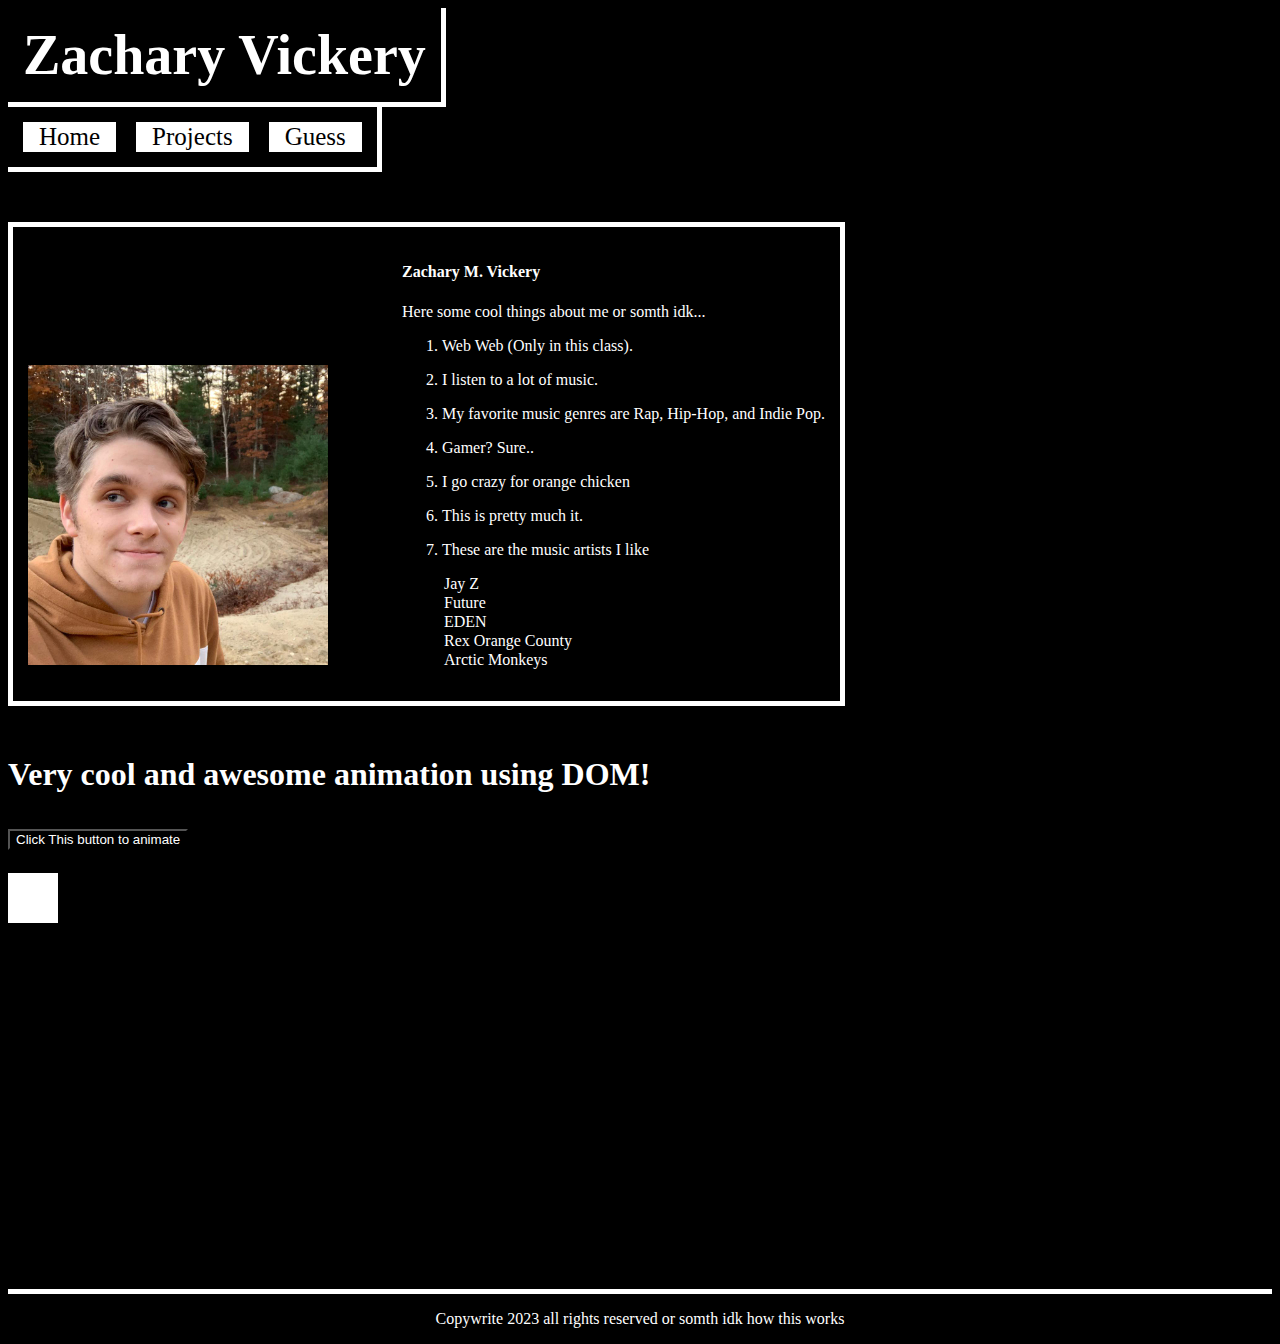
<file: index.html>
<!DOCTYPE html>
<html lang="en">

<head>
    <script src="DOM.js"></script>
    <link rel="icon" type="images/x-icon" href="/images/favicon.ico">
    <link rel="stylesheet" href="index.css">
    <link rel="stylesheet" href="animation.css">
    <meta charset="UTF-8">
    <meta http-equiv="X-UA-Compatible" content="IE=edge">
    <meta name="viewport" content="width=device-width, initial-scale=1.0">
    <title>My Personal Portfolio</title>
</head>

<body>
    <div>
        <h1 class="header">Zachary Vickery</h1>
    </div>
    <div class="bar">
        <ul>
            <li><a href="index.html">Home</a></li>
            <li><a href="projects.html">Projects</a></li>
            <li><a href="guess.html">Guess</a></li>
        </ul>
    </div>

    <div class="portfolio">
        <img class="portfolio-image" src="images/avatar.jpg" alt="Avatar">
        <div class="container">
            <h4><b>Zachary M. Vickery</b></h4>
            <p>Here some cool things about me or somth idk...</p>
            <ol class="list">
               <li><p>Web Web (Only in this class).</p></li>
               <li><p>I listen to a lot of music.</p></li>
               <li><p>My favorite music genres are Rap, Hip-Hop, and Indie Pop.</p></li>
               <li><p>Gamer? Sure..</p></li>
               <li><p>I go crazy for orange chicken</p></li>
               <li><p id="demo">This is pretty much it.</p></li>
               
               <li><p>These are the music artists I like</p></li>
               <p id="favoriteArtists"></p>
               
            </ol>
        </div>
    </div>
    
    


    <h1>Very cool and awesome animation using DOM!</h1>
    <h1><button id="myButton" onclick="myMove()">Click This button to animate</button></h1> 

    <script>
        var options = [
            {"value": "1", "text": "Jay Z"},
            {"value": "2", "text": "Future"},
            {"value": "3", "text": "EDEN"},
            {"value": "4", "text": "Rex Orange County"},
            {"value": "5", "text": "Arctic Monkeys"}
        ]
        var select = document.getElementById("favoriteArtists");
        options.forEach(function(option) {
        var optionElement = document.createElement("option");
        optionElement.value = option.value;
        optionElement.text = option.text;
        select.appendChild(optionElement);
        });
    </script>

    

    <div id ="container">
        <div id ="animate"></div>
    </div>

    <p id="favoriteArtists"></p>
    

    <footer>
        <p>Copywrite 2023 all rights reserved or somth idk how this works</p>
    </footer>
</body>

</html>
</file>
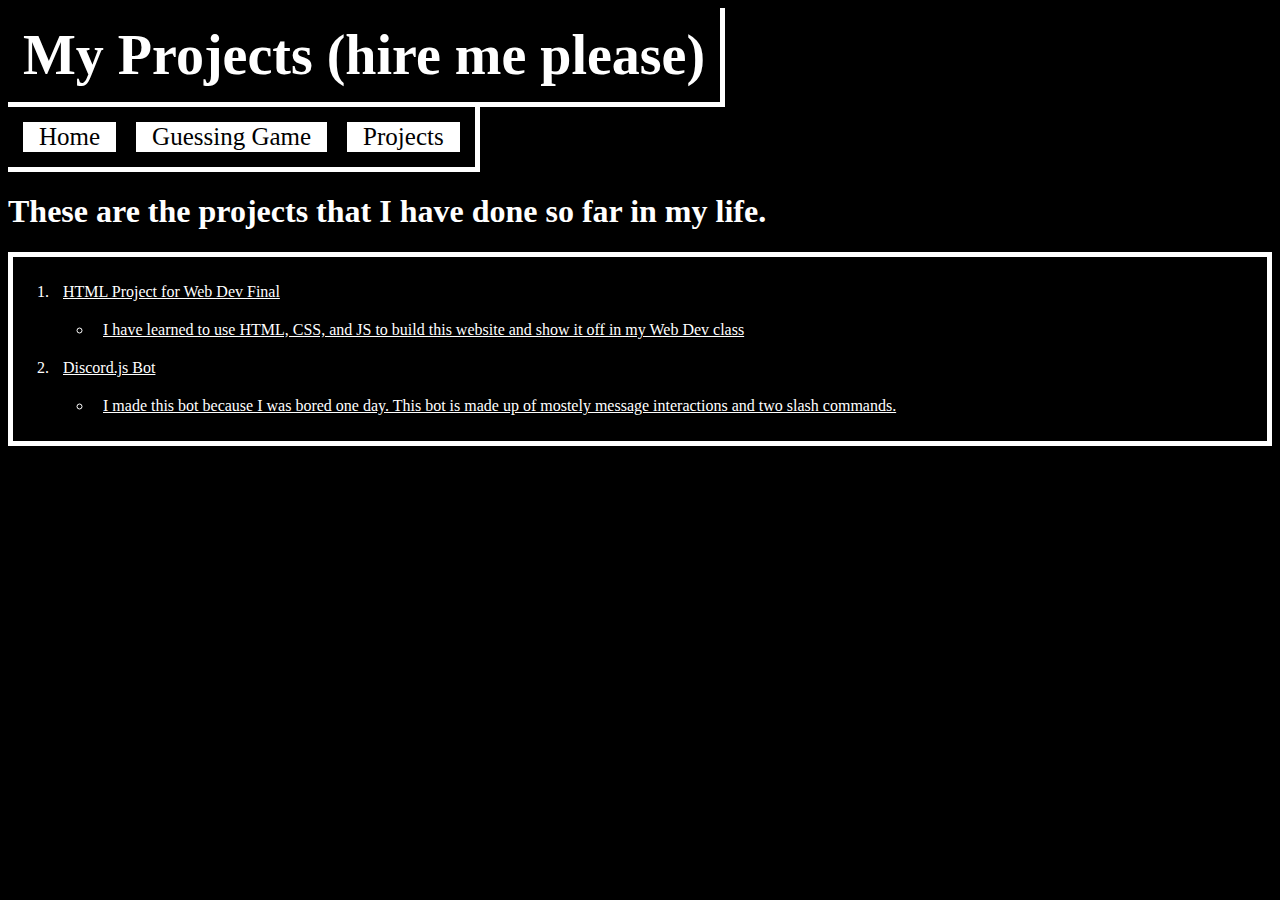
<file: projects.html>
<!DOCTYPE html>
<html lang="en">

<head>
    <link rel="stylesheet" href="projects.css">
    <meta charset="UTF-8">
    <meta http-equiv="X-UA-Compatible" content="IE=edge">
    <meta name="viewport" content="width=device-width, initial-scale=1.0">
    <title>Projects</title>
    <style>
        #panel, #flip {
            padding: 5px;
            text-align: center;
            background-color: #050503;
            border: solid 1px #c3c3c3;
        }

        #panel {
            padding: 50px;
            display: none;
        }
    </style>
</head>

<body>
    <div>
        <h1 class="header">My Projects (hire me please)</h1>
    </div>
    <ul id="bar">
        <li><a href="index.html">Home</a></li>
        <li><a href="guess.html">Guessing Game</a></li>
        <li><a href="projects.html">Projects</a></li>
    </ul>

    <h1>These are the projects that I have done so far in my life.</h1>

    <div class="project-list">
        <ol>
            <li>HTML Project for Web Dev Final</li>
            <ul>
                <li>I have learned to use HTML, CSS, and JS to build this website and show it off in my Web Dev class</li>
            </ul>
            <li>Discord.js Bot</li>
            <ul>
                <li>I made this bot because I was bored one day. This bot is made up of mostely message interactions and two slash commands.</li>
            </ul>
        </ol>
    </div>

</body>

</html>
</file>
<file: index.css>
* {
    box-sizing: border-box;
    background-color: black;
    max-width: 100%;
    height: auto;
}

.bar li a {
    display: block;
    color: black;
    text-align: center;
    padding: 1px 16px;
    text-decoration: none;
}

.bar li p {
    text-align: left;
}

.bar a {
    display: block;
    padding: 0px;
    background-color: white;
    font-size: 25px;
    border: 10px solid;
}

.bar ul {
    border-bottom: 5px solid white;
    border-right: 5px solid white;
    display: inline-flex;
    list-style-type: none;
    width: auto;
    margin: 0;
    padding: 5px;
    overflow: hidden; 
}

.bar li a:hover {
    color: white;
    background-color: black;
}

footer {
    border-top: 5px solid white;
    width: auto;
    color: white;
    text-align: center;
    padding: auto;
    position: relative;
    min-height: 100%;
}

.header {
    margin: auto;
    color: white;
    display: inline-flex;
    border-color: white;
    border-bottom: 5px solid;
    border-right: 5px solid;
    font-size: 350%;
    padding: 15px;
}

.header-holder {
    text-align: left;
}

.portfolio {
    border: 5px solid white;
    margin-bottom: 50px;
    margin-top: 50px;
    padding: 15px 15px;
    width: fit-content;
    transition: 0.3s;
    background-color: currentColor;
}

.container {
    margin-left: 70px;
    display: inline-block;
    color: white;
    text-align: left;
    text-decoration: none;
}

.portfolio-image {
    width: 300px;
    margin: 0;
    padding: 0;
}


.list {
    color: white;
}

#socials {
    border: 5px solid white;
    margin: 10px;
    width: fit-content;
}
#domButton {
    color: white;
}
</file>
<file: projects.css>
* {
    box-sizing: border-box;
    background-color: black;
    color: white;
    max-width: 100%;
    height: auto;
}

li a {
    display: block;
    color: black;
    text-align: center;
    padding: 1px 16px;
    text-decoration: none; 
}

li p {
    text-align: left;
}

a {
    display: block;
    padding: 0px;
    background-color: white;
    font-size: 25px;
    border: 10px solid;
}

li a:hover {
    color: white;
    background-color: black;
}
footer {
    border-top: 5px solid white;
    width: auto;
    color: white;
    text-align: center;
    padding: auto;
    position: relative;
    min-height: 100%;
}

.header {
    margin: auto;
    color: white;
    display: inline-flex;
    border-color: white;
    border-bottom: 5px solid;
    border-right: 5px solid;
    font-size: 350%;
    padding: 15px;
}

.header-holder {
    text-align: left;
}

.portfolio {
    border: 5px solid white;
    margin-bottom: 50px;
    margin-top: 50px;
    padding: 15px 15px;
    width: fit-content;
    transition: 0.3s;
    background-color: currentColor;
}

.container {
    margin-left: 70px;
    display: inline-block;
    color: white;
    text-align: left;
    text-decoration: none;
}

.portfolio-image {
    width: 300px;
    margin: 0;
    padding: 0;
}


.list {
    color: white;
    width: fit-content;
}

.project-list {
    border: 5px solid white;
    text-decoration: underline;
}
.project-list li {
    padding: 10px;
}


#bar {
    float: auto;
    border-bottom: 5px solid white;
    border-right: 5px solid white;
    display: inline-flex;
    list-style-type: none;
    width: auto;
    margin: 0;
    padding: 5px;
    overflow: hidden;
}
</file>
<file: animation.css>
#container {
    width: 400px;
    height: 400px;
    position: relative;
    background: black;
  }
  #animate {
    width: 50px;
    height: 50px;
    position: absolute;
    background-color: white;
  }
#myButton {
    color: white;
}
h1 {
    color: white;
}
</file>
